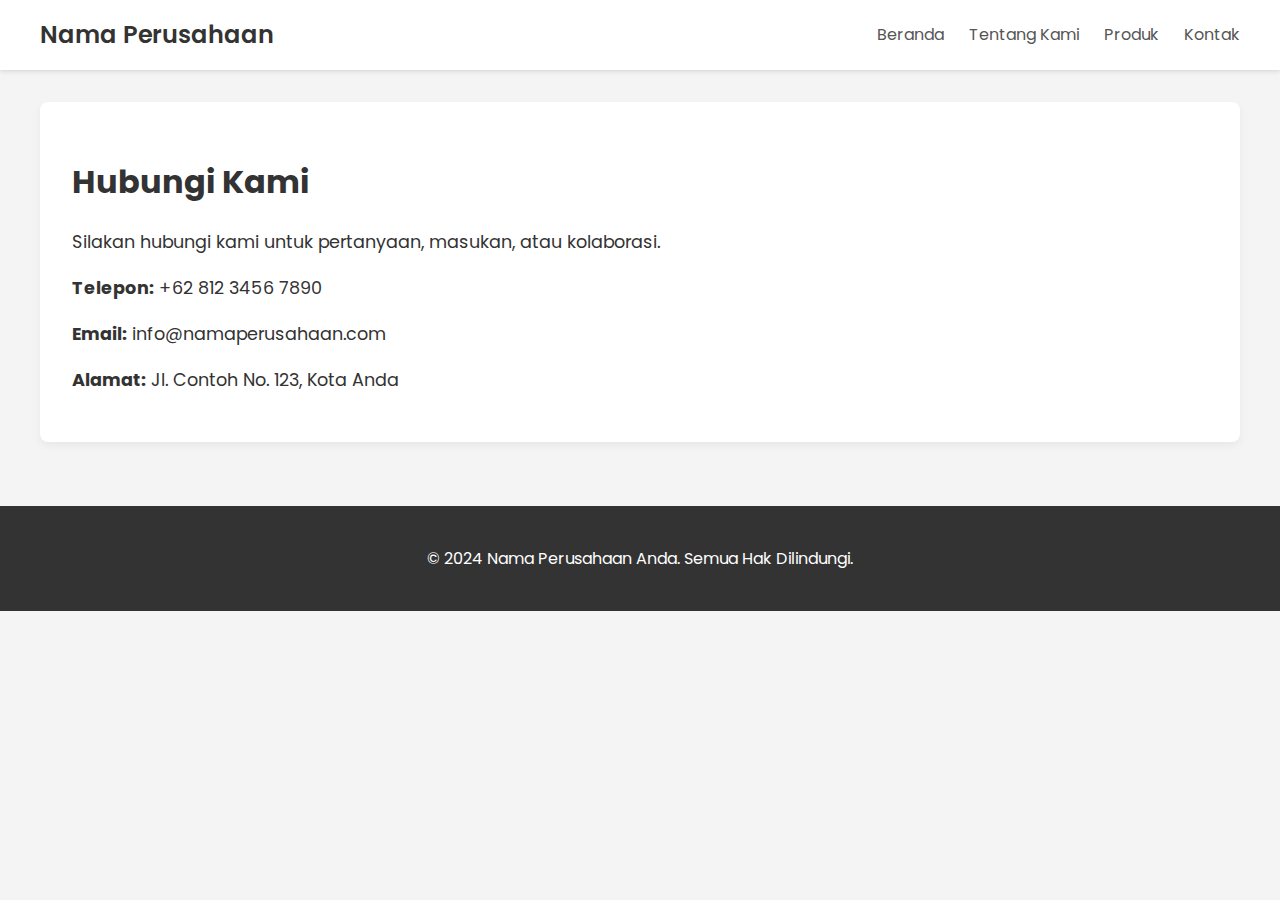
<file: contact.html>
<!DOCTYPE html>
<html lang="id">
<head>
    <meta charset="UTF-8">
    <meta name="viewport" content="width=device-width, initial-scale=1.0">
    <title>Nama Perusahaan Anda - Kontak</title>
    <link rel="stylesheet" href="style.css">
    <link href="https://fonts.googleapis.com/css2?family=Poppins:wght@400;600&display=swap" rel="stylesheet">
</head>
<body>

    <header>
        <nav>
            <div class="logo">Nama Perusahaan</div>
            <ul>
                <li><a href="index.html">Beranda</a></li>
                <li><a href="about.html">Tentang Kami</a></li>
                <li><a href="product.html">Produk</a></li>
                <li><a href="contact.html">Kontak</a></li>
            </ul>
        </nav>
    </header>

    <main>
        <section class="contact-info">
            <h1>Hubungi Kami</h1>
            <div class="contact-details">
                <p>Silakan hubungi kami untuk pertanyaan, masukan, atau kolaborasi.</p>
                <p><strong>Telepon:</strong> +62 812 3456 7890</p>
                <p><strong>Email:</strong> info@namaperusahaan.com</p>
                <p><strong>Alamat:</strong> Jl. Contoh No. 123, Kota Anda</p>
            </div>
        </section>
    </main>

    <footer>
        <p>&copy; 2024 Nama Perusahaan Anda. Semua Hak Dilindungi.</p>
    </footer>

</body>
</html>
</file>
<file: style.css>
/* Pengaturan dasar */
body {
    font-family: 'Poppins', sans-serif;
    margin: 0;
    line-height: 1.6;
    color: #333;
    background-color: #f4f4f4;
}

header {
    background-color: #ffffff;
    padding: 1rem 2rem;
    box-shadow: 0 2px 4px rgba(0,0,0,0.1);
    position: sticky;
    top: 0;
    z-index: 1000;
}

nav {
    display: flex;
    justify-content: space-between;
    align-items: center;
    max-width: 1200px;
    margin: 0 auto;
}

.logo {
    font-size: 1.5rem;
    font-weight: 600;
    color: #333;
}

nav ul {
    list-style: none;
    padding: 0;
    margin: 0;
    display: flex;
}

nav li {
    margin-left: 25px;
}

nav a {
    color: #555;
    text-decoration: none;
    font-weight: 400;
    transition: color 0.3s ease;
}

nav a:hover {
    color: #007bff;
}

main {
    padding: 2rem 1rem;
    max-width: 1200px;
    margin: 0 auto;
}

/* Hero Section (Halaman Utama) */
.hero {
    text-align: center;
    padding: 4rem 2rem;
    background: linear-gradient(rgba(255, 255, 255, 0.8), rgba(255, 255, 255, 0.8)), url('images/hero-bg.jpg') no-repeat center center/cover;
    border-radius: 10px;
    margin-bottom: 2rem;
}

.hero h1 {
    font-size: 3rem;
    font-weight: 600;
    color: #222;
    margin-bottom: 1rem;
}

.hero p {
    font-size: 1.2rem;
    max-width: 600px;
    margin: 0 auto 2rem;
}

.cta-button {
    background-color: #007bff;
    color: #fff;
    padding: 12px 30px;
    text-decoration: none;
    border-radius: 50px;
    font-weight: 600;
    transition: background-color 0.3s ease;
}

.cta-button:hover {
    background-color: #0056b3;
}

/* Features Section (Halaman Utama) */
.features {
    text-align: center;
}

.features h2 {
    font-size: 2rem;
    margin-bottom: 2rem;
    color: #222;
}

.feature-container {
    display: flex;
    justify-content: space-around;
    gap: 20px;
    flex-wrap: wrap;
}

.feature-item {
    background-color: #fff;
    padding: 2rem;
    border-radius: 8px;
    box-shadow: 0 4px 8px rgba(0,0,0,0.05);
    width: 30%;
    min-width: 250px;
    text-align: center;
}

.feature-item img {
    width: 80px;
    margin-bottom: 1rem;
}

/* Halaman Tentang Kami */
.about-section {
    background-color: #fff;
    padding: 2rem;
    border-radius: 8px;
    box-shadow: 0 4px 8px rgba(0,0,0,0.05);
}

.team-photo {
    width: 100%;
    max-width: 500px;
    display: block;
    margin: 1.5rem auto;
    border-radius: 8px;
}

/* Halaman Produk */
.product-list {
    background-color: #fff;
    padding: 2rem;
    border-radius: 8px;
    box-shadow: 0 4px 8px rgba(0,0,0,0.05);
}

.product-grid {
    display: grid;
    grid-template-columns: repeat(auto-fit, minmax(300px, 1fr));
    gap: 20px;
}

.product-item {
    background-color: #f9f9f9;
    padding: 1.5rem;
    border-radius: 8px;
    box-shadow: 0 2px 4px rgba(0,0,0,0.05);
    text-align: center;
}

.product-item img {
    width: 100%;
    height: 200px;
    object-fit: cover;
    border-radius: 8px;
    margin-bottom: 1rem;
}

/* Halaman Kontak */
.contact-info {
    background-color: #fff;
    padding: 2rem;
    border-radius: 8px;
    box-shadow: 0 4px 8px rgba(0,0,0,0.05);
}

.contact-details p {
    font-size: 1.1rem;
    margin-bottom: 1rem;
}

footer {
    text-align: center;
    padding: 1.5rem;
    background-color: #333;
    color: #fff;
    margin-top: 2rem;
}

@media (max-width: 768px) {
    nav {
        flex-direction: column;
    }
    nav ul {
        margin-top: 1rem;
    }
    nav li {
        margin: 0 10px;
    }
    .hero h1 {
        font-size: 2.5rem;
    }
}
</file>
